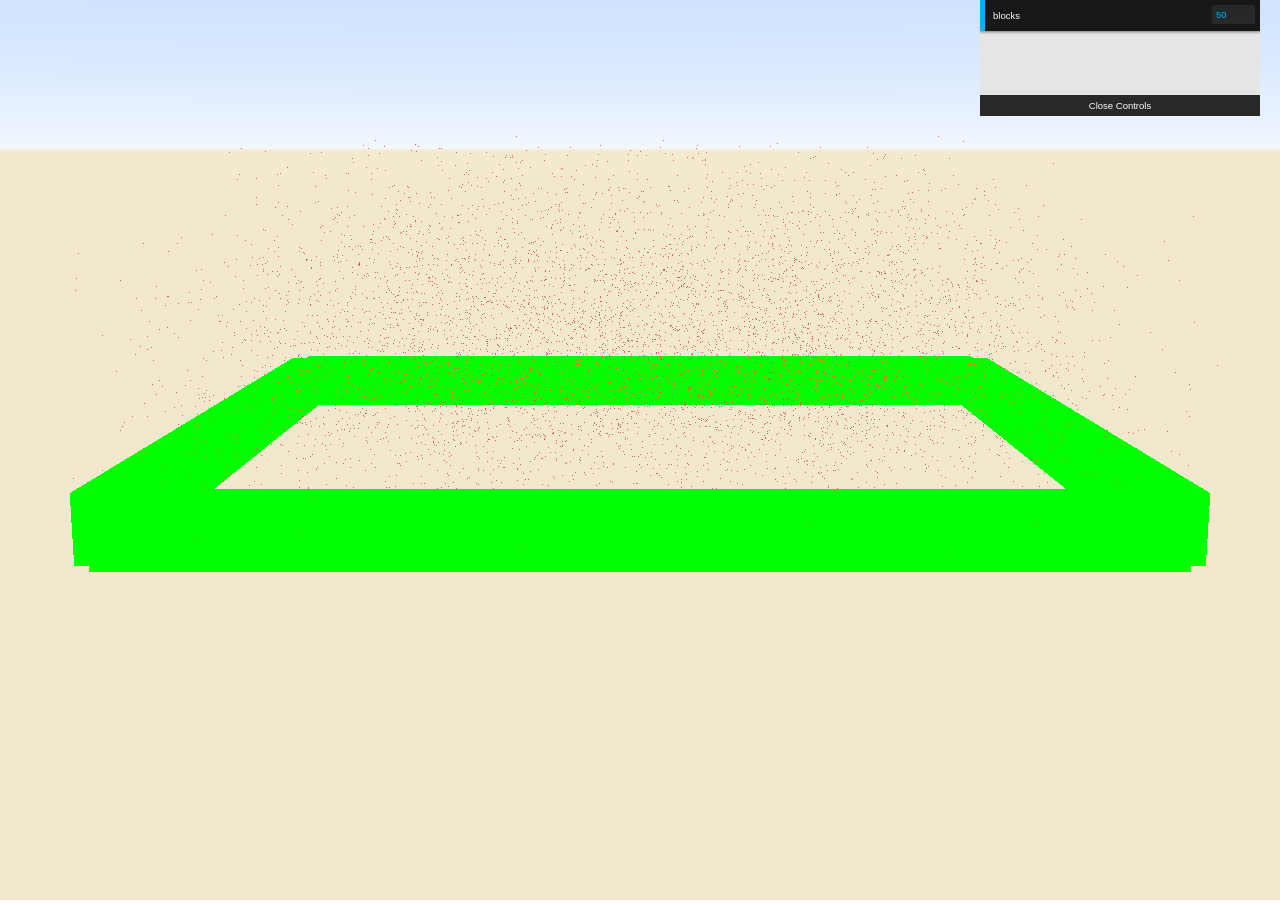
<file: src/index.html>
<!DOCTYPE html>
<html lang="en">
<head>
	<meta charset="utf-8">
	<meta http-equiv="X-UA-Compatible" content="IE=edge">
	<meta name="viewport" content="width=device-width, initial-scale=1">
	<!-- The above 3 meta tags *must* come first in the head; any other head content must come *after* these tags -->
	<title>Sand</title>
	<!-- CSS -->
	<link rel="stylesheet" type="text/css" media="screen" href="assets/css/style.css">
	<!-- three.js -->
	<script src="assets/js/three.min.js"></script>
	<!-- phisi.js -->
	<script type="text/javascript" src="assets/js/physics/physi.js"></script>
	<!-- trackballcontrols -->
	<script src="assets/js/TrackballControls.js"></script>
	<!-- GUI -->
	<script type="text/javascript" src="assets/js/gui/DAT.GUI.min.js"></script>

</head>
<body>
	<div id="container"></div>

	<!-- SHADERS -->
	<script type="x-shader/x-vertex" id="vertexShader">
		varying vec3 vWorldPosition;
		void main() {
			vec4 worldPosition = modelMatrix * vec4( position, 1.0 );
			vWorldPosition = worldPosition.xyz;

			gl_Position = projectionMatrix * modelViewMatrix * vec4( position, 1.0 );
		}
	</script>

	<script type="x-shader/x-fragment" id="fragmentShader">
		uniform vec3 topColor;
		uniform vec3 bottomColor;
		uniform float offset;
		uniform float exponent;

		varying vec3 vWorldPosition;

		void main() {
			float h = normalize( vWorldPosition + offset ).y;
			gl_FragColor = vec4( mix( bottomColor, topColor, max( pow( max( h , 0.0), exponent ), 0.0 ) ), 1.0 );
		}
	</script>
	<script src="assets/js/scene.js"></script>
</body>
</html>
</file>
<file: src/assets/css/style.css>
body{ 
	margin: 0; 
}
canvas{
	width: 100%; 
	height: 100% 
}
</file>
